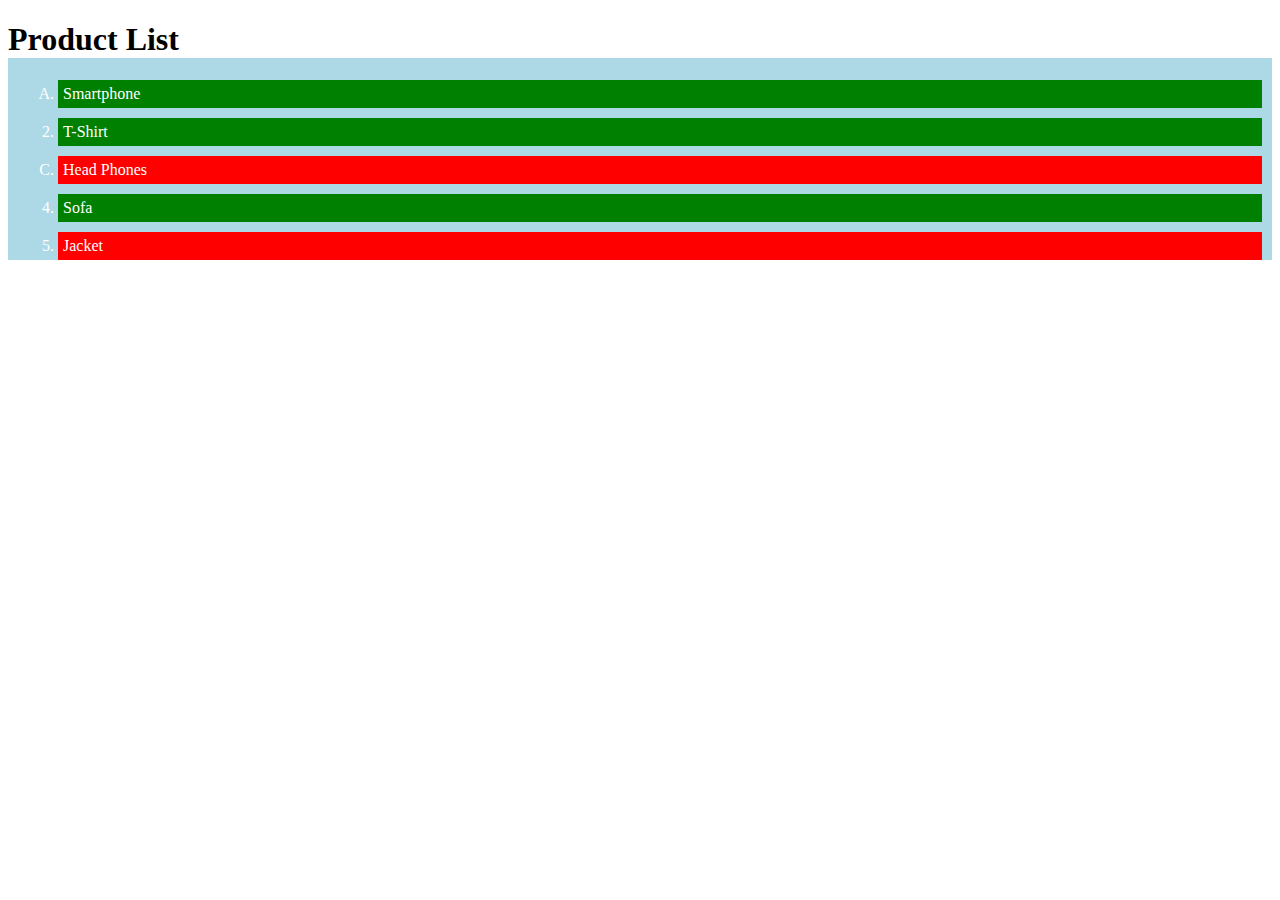
<file: task.html>
<!DOCTYPE html>
<html lang="en">
<head>
    <meta charset="UTF-8">
    <meta name="viewport" content="width=device-width, initial-scale=1.0">
    <title>Document</title>
    <meta charset="UTF-8">
    <meta name="viewport" content="width=device-width, initial-scale=1.0">
    <title>Product List</title>
  <style>
       div{
          background-color: lightblue;
       }
      [data-available="true"]
      {
          background-color: green;
      }
      [data-available="false"]{
          background-color: red;
      }
      li{
          /* background-color: lightblue; */
          list-style-type: numbers;
          margin: 10px;
          color:white;
          padding: 5px;
  
      }
      h1{
          background-color: white;
      }
  </style>
  </head>
  <body>
  
    <div>
      <h1>Product List</h1>
    <ul>
      <li data-category="Electronics" data-price="high" data-available="true" style="list-style-type: upper-alpha;">Smartphone</li>
      <li data-category="Clothing" data-price="low" data-available="true">T-Shirt</li>
      <li data-category="Appliances" data-price="medium" data-available="false"style="list-style-type: upper-alpha;">Head Phones</li>
      <li data-category="Appliances" data-price="high" data-available="true">Sofa</li>
      <li data-category="Appliances" data-price="high" data-available="false">Jacket</li>
    </ul>
    </div>
  
  </body>
  </html>
</file>
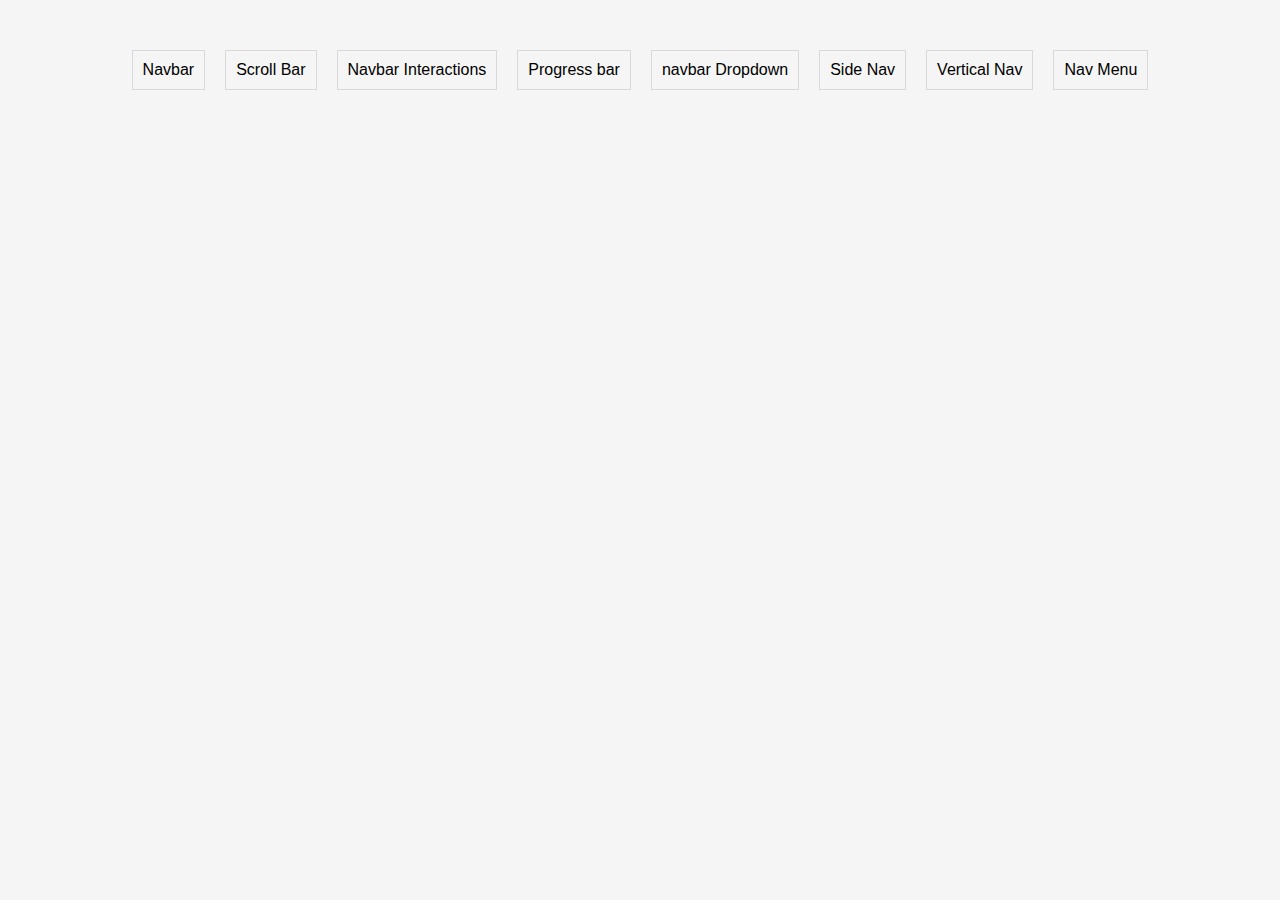
<file: Task1/task1.html>
<!DOCTYPE html>
<html lang="en">
<head>
    <meta charset="UTF-8">
    <meta name="viewport" content="width=device-width, initial-scale=1.0">
    <title>Task1</title>
    <link rel="stylesheet" href="Style.css">
</head>
<body>
    <div class="parent">
            <p class="p">Navbar</p>
            <p class="p">Scroll Bar</p>
            <p class="p">Navbar Interactions</p>
            <p class="p">Progress bar</p>
            <p class="p">navbar Dropdown</p>
            <p class="p">Side Nav</p>
            <p class="p">Vertical Nav</p>
            <p class="p">Nav Menu</p>
   </div>
</body>
</html>
</file>
<file: Task1/Style.css>
* {
    margin: 0;
    padding: 0;
    box-sizing: border-box;
}

body {
    font-family: Arial, sans-serif;
    background-color: #f5f5f5;
    padding: 20px;
}

.parent {
    display: flex;
    justify-content: center;
    align-items: center;
    padding: 20px;
    border-radius: 10px;
}

.p{
    background-color: #f5f5f5;
    border: 1px solid #d9d9d9;
    padding: 10px;
    margin: 10px;
    justify-content: space-between;
    cursor: pointer;
}
</file>
